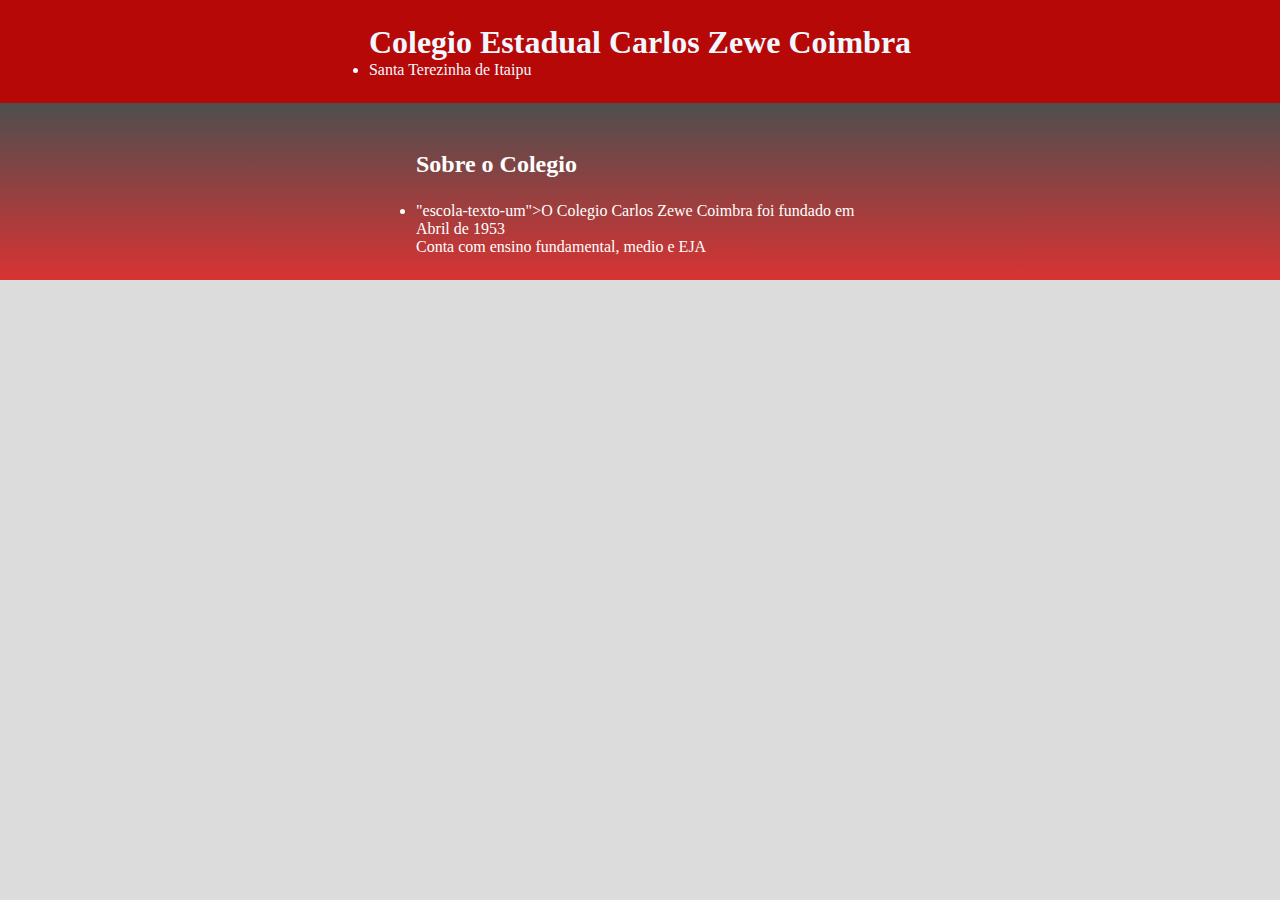
<file: index.html>
<!DOCTYPE html>
<html lang="en">
<head>
    <meta charset="UTF-8">
    <meta http-equiv="X-UA-Compatible" content="IE=edge">
    <meta name="viewport" content="width=device-width, initial-scale=1.0">
    <title>Document</title>
    <link rel="stylesheet" href="style.css">
</head>
<body>
    
    <header>
    <ul>
        <h1>Colegio Estadual Carlos Zewe Coimbra</h1>
        <li>Santa Terezinha de Itaipu</li>
        </ul>
    </header>


        <section class="escola">
            <div class="escola-div-conteudo">
                <h2 class="escola-titulo">Sobre o Colegio</h2>
                <ul>
                <li>"escola-texto-um">O Colegio Carlos Zewe Coimbra foi fundado em Abril de 1953  </li>
                <p class="escola-texto-dois">Conta com ensino fundamental, medio e EJA</p>
                </ul>
            </div>
        </section>
        
</body>
</html>
</file>
<file: style.css>
header {
    background-color: #B70808;
    color: aliceblue;
        display: flex;
        justify-content: space-around;
        align-items: center;
        padding: 24px 0;
        
        

    }


*{

    margin: 0;
    padding: 0;
}

.cabecalho {
    background-color: #B70808;
    color: aliceblue;
    display: flex;
    justify-content: space-around;
    align-items: center;
    padding: 24px 0;
}

.cabecalho-imagem{
    width: 20%;
}

.cabecalho-lista-item{
    display: inline-block;
    margin: 0 16px;
    font-size: 24px;
}
body {
    background-color:gainsboro;
    
}
.escola-imagem{
    width: 25%;
}
.escola{
    background-image: linear-gradient(#4e4e4e, #d83333);
    color: white;
    display: flex;
    justify-content: center;
    align-items: center;
    padding: 24px 0;
}
.escola-div-conteudo{
    width: 35%;
}
.escola-titulo{
    padding: 24px 0;
}
.estudante-todos{
    display: grid;
    grid-template-columns: 20% 20% 20% 20% 20%;
}
.estudante-titulo{
    text-align: center;
    padding: 24px 0;
}
</file>
